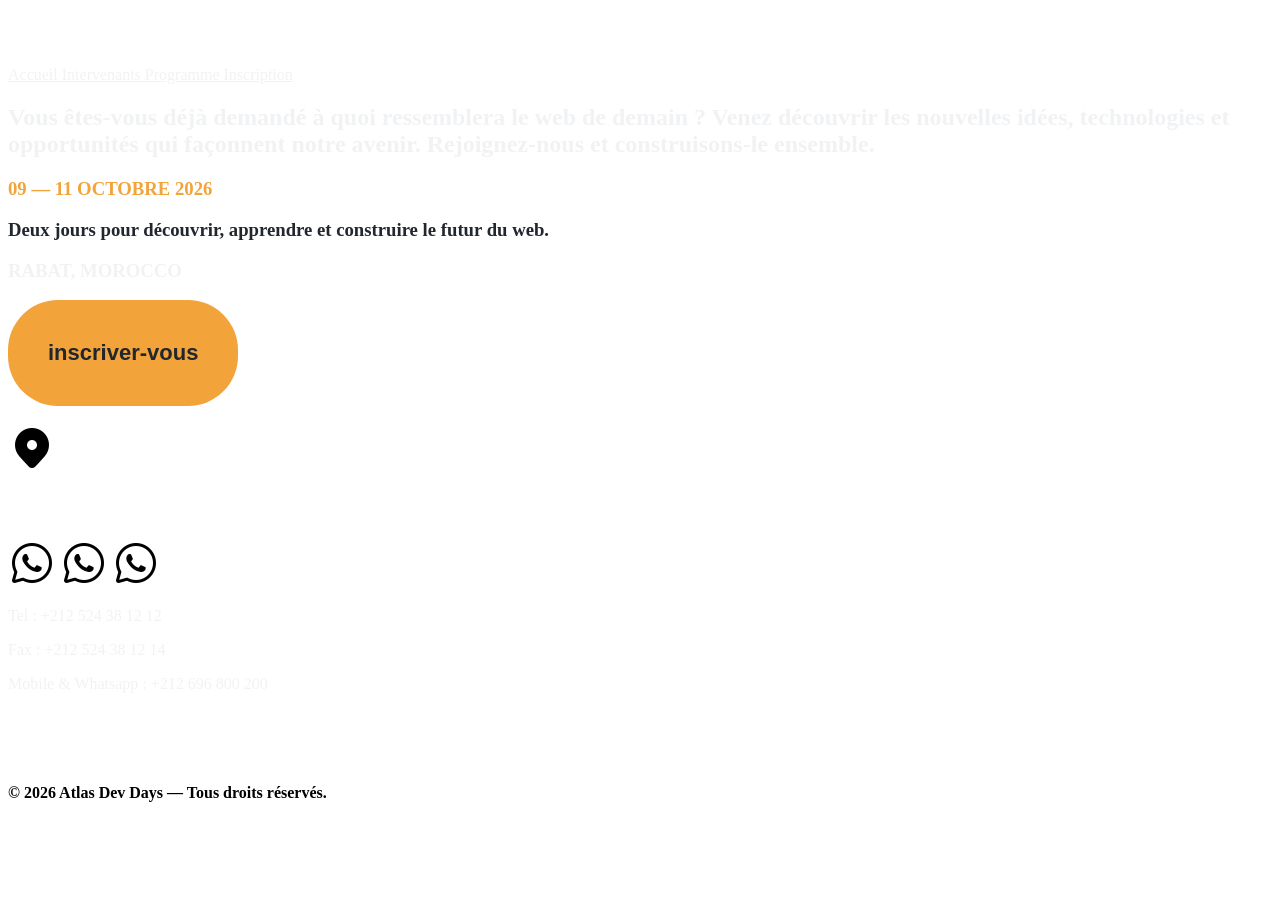
<file: index.html>
<html>
<link rel="stylesheet" href="style.css">
<body>
    
    <h1  id="h1text">  
        ATLAS DEV DAYS 
    </h1 id="2">
    <a href="index.html" class="pages" id="page1">
        Accueil
    </a>
    
    </a>
    <a href="Intervenants.html" class="pages">
        Intervenants
    </a>
    <a href="Programme.html" class="pages">
        Programme
    </a> 
    <a href="Inscription.html" class="pages">
        Inscription</a><br>
    <h2 class = "texts" id = "text1">
        Vous êtes-vous déjà demandé à quoi ressemblera le web de demain ?
        Venez découvrir les nouvelles idées, technologies et opportunités qui façonnent notre avenir. Rejoignez-nous et
        construisons-le ensemble.
    </h2>
    <h3 class="texts" id="text4">
        09 — 11 OCTOBRE 2026
        
    </h3>
    <h3 class="texts" id="text5">
        
        Deux jours pour découvrir, apprendre et construire le futur du web.
    </h3>
    <h3 class="texts" id="text6">
        RABAT, MOROCCO
    </h3> 
 
     <a href="Inscription.html"> 
            <button class="Inscriptionbutton">
            inscriver-vous

            </button>
        </a>
    <br> <br>
    <a href="https://www.google.com/maps" target="_blank">

    <img src="images/icons8-location-48.png" alt="localisation">
       </a>

    <form>
        <h2 class="texts" id="text7">
            Contactez-Nous
        </h2>
        <img src="images/icons8-whatsapp-48.png" alt="Telephone">
        <img src="images/icons8-whatsapp-48.png" alt="Telephone">
        <img src="images/icons8-whatsapp-48.png" alt="Telephone">
       
        <p class="infos">
            Tel : +212 524 38 12 12
        </p>
        <p class="infos">
            Fax : +212 524 38 12 14
        </p>
        <p class="infos">
             Mobile & Whatsapp : +212 696 800 200
        </p>
        <a href="https://www.whatsapp.com/" target="_blank" class="infos2">
           Envoyer un message Whatsapp
        </a> <br> <br>
        <a href="https://accounts.google.com/" target="_blank" class="infos2">
            AtlasDevDays@alksar.com
        </a>


        <h4>
            © 2026 Atlas Dev Days — Tous droits réservés.
        </h4>

    </form>
</body>

</html>
</file>
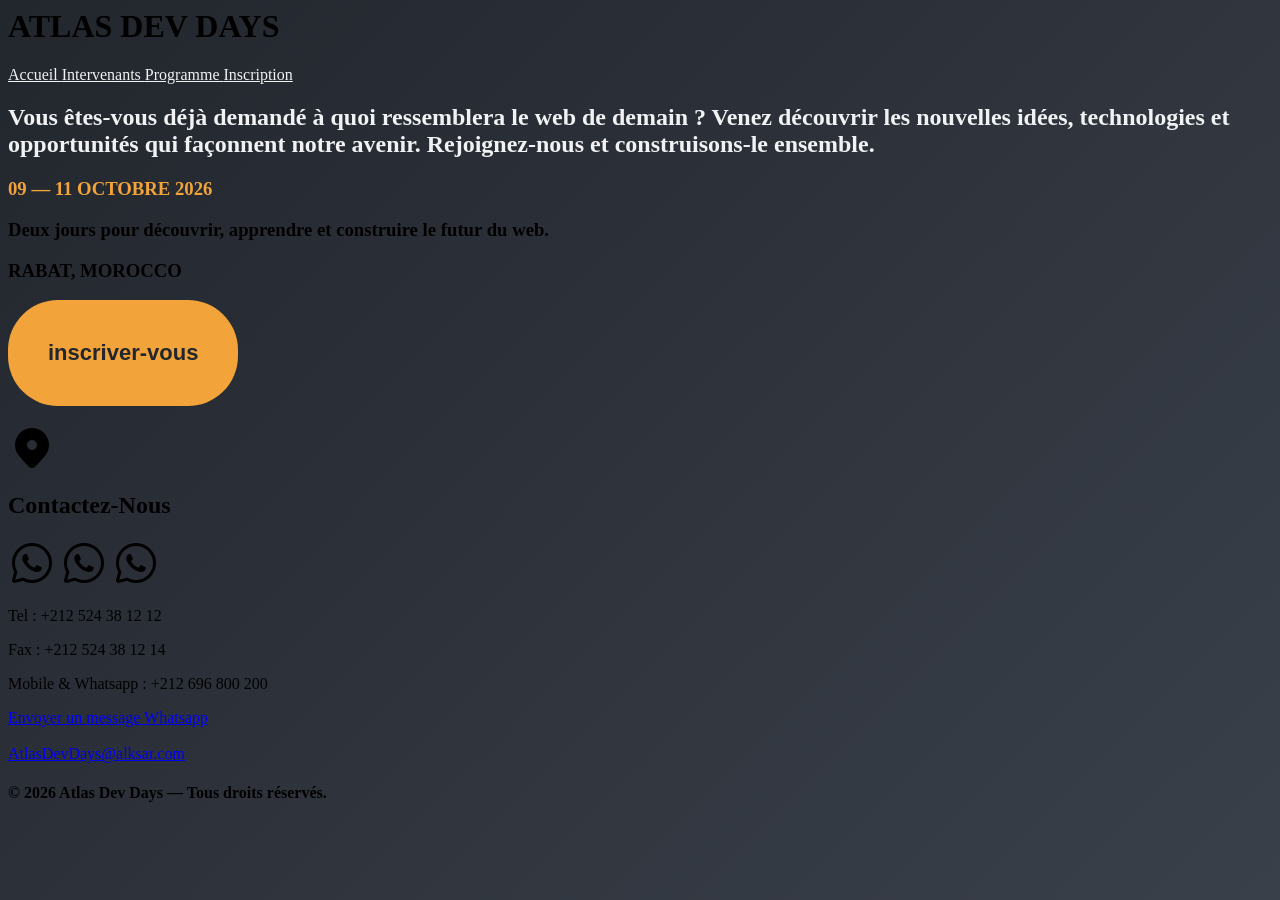
<file: Accueil.html>
<html>
<link rel="stylesheet" href="style.css">
<body class="body">
    
    <h1>  
        ATLAS DEV DAYS 
    </h1 id="2">
    <a href="Accueil.html" class="pages">
        Accueil
    </a>
    
    </a>
    <a href="Intervenants.html" class="pages">
        Intervenants
    </a>
    <a href="Programme.html" class="pages">
        Programme
    </a> 
    <a href="Inscription.html" class="pages">
        Inscription</a><br>
    <h2 class = "texts" id = "text1">
        Vous êtes-vous déjà demandé à quoi ressemblera le web de demain ?
        Venez découvrir les nouvelles idées, technologies et opportunités qui façonnent notre avenir. Rejoignez-nous et
        construisons-le ensemble.
    </h2>
    <h3 class="texts" id="text2">
        09 — 11 OCTOBRE 2026
        
    </h3>
    <h3>
        
        Deux jours pour découvrir, apprendre et construire le futur du web.
    </h3>
    <h3>
        RABAT, MOROCCO
    </h3> 
 
     <a href="Inscription.html"> 
            <button class="Inscriptionbutton">
            inscriver-vous

            </button>
        </a>
    <br> <br>
    <a href="https://www.google.com/maps" target="_blank">

    <img src="images/icons8-location-48.png" alt="localisation">
       </a>

    <form>
        <h2>
            Contactez-Nous
        </h2>
        <img src="images/icons8-whatsapp-48.png" alt="Telephone">
        <img src="images/icons8-whatsapp-48.png" alt="Telephone">
        <img src="images/icons8-whatsapp-48.png" alt="Telephone">
       
        <p>
            Tel : +212 524 38 12 12
        </p>
        <p>
            Fax : +212 524 38 12 14
        </p>
        <p>
             Mobile & Whatsapp : +212 696 800 200
        </p>
        <a href="https://www.whatsapp.com/" target="_blank">
           Envoyer un message Whatsapp
        </a> <br> <br>
        <a href="https://accounts.google.com/" target="_blank">
            AtlasDevDays@alksar.com
        </a>


        <h4>
            © 2026 Atlas Dev Days — Tous droits réservés.
        </h4>

    </form>
</body>

</html>
</file>
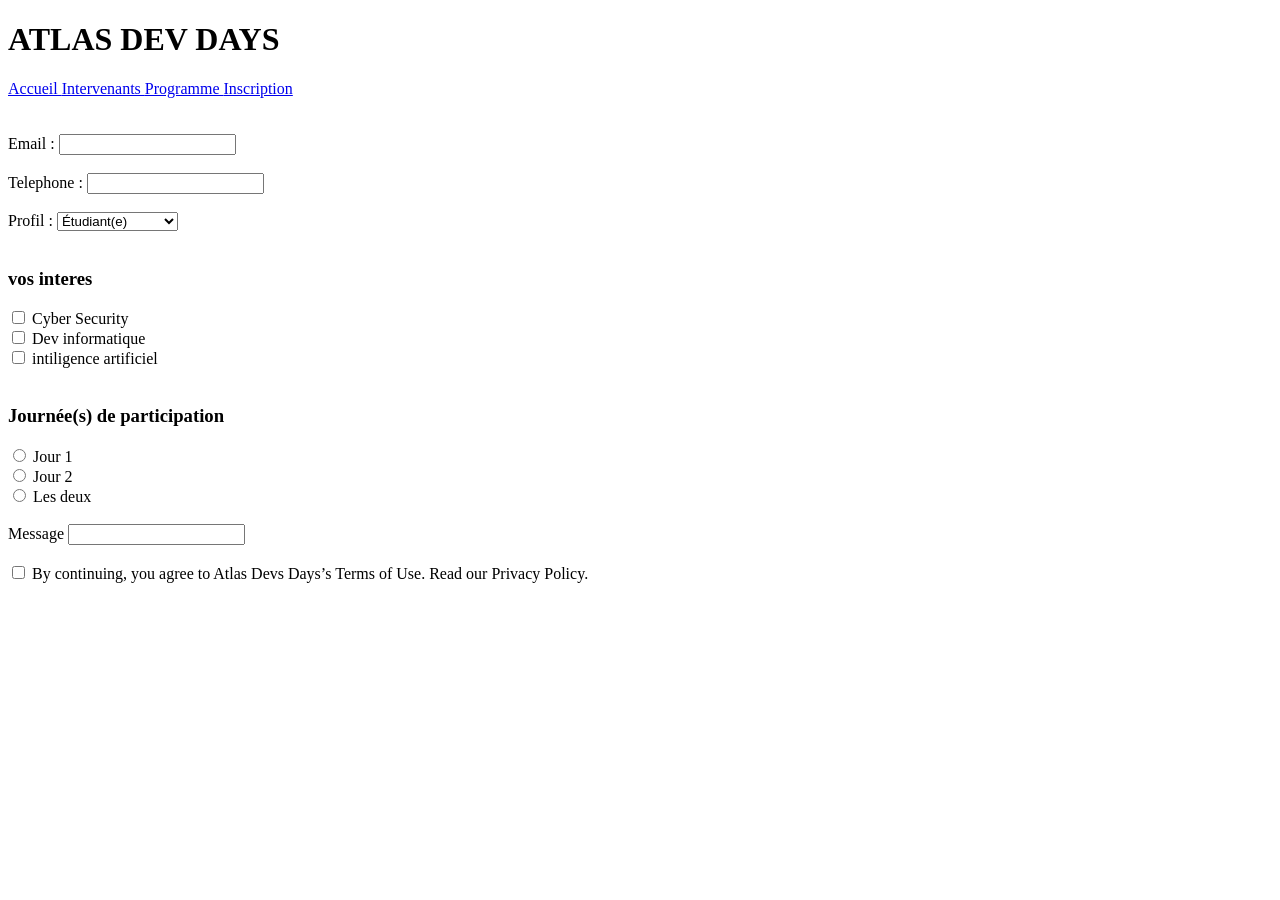
<file: Inscription.html>
<!DOCTYPE html>
<html lang="en">
<link rel="stylesheet" href="style.css">
<head>
    <meta charset="UTF-8">
    <meta name="viewport" content="width=device-width, initial-scale=1.0">
    <title>Document</title>
</head>

<body>
    <h1>
        ATLAS DEV DAYS
    </h1>
    <a href="index.html">
        Accueil
    </a>

    </a>
    <a href="Intervenants.html">
        Intervenants
    </a>
    <a href="Programme.html">
        Programme
    </a>
    <a href="Inscription.html">
        Inscription</a><br> <br> <br>
    <form>
        <label>
            Email :
        </label>
        <input type="email" required>
        <br> <br>
        <label>
            Telephone :
        </label>
        <input type="tel" id="tel" name="tel" required pattern="^(\+212|0)[5-7][0-9]{8}$">
        <label>
            <br> <br>
            Profil :
        </label>
        <select>
            <option>
                Étudiant(e)
            </option>
            <option>
                Développeur(se)
            </option>
            <option>
                Autre
            </option>
        </select>
        <br> <br>
        <h3>
            vos interes
        </h3>
        <label>
            <input type="checkbox">
            Cyber Security
        </label><br>
        <label>
            <input type="checkbox">
            Dev informatique
        </label><br>
        <label>
            <input type="checkbox">
            intiligence artificiel
        </label><br> <br>
        <H3>
            Journée(s) de participation
        </H3>

        <label>
            <input type="radio" name="jour" value="jour1">
            Jour 1
        </label><br>

        <label>
            <input type="radio" name="jour" value="jour2">
            Jour 2
        </label><br>

        <label>
            <input type="radio" name="jour" value="deux">
            Les deux
        </label>
        <label>
            <br><br>
            Message
            <input type="text" >
        </label>
            <br><br>
        <INput type="checkbox" class="xcursor required " id="Consentement">
        By continuing, you agree to Atlas Devs Days’s Terms of Use. Read our Privacy Policy.
        <br><br>
        <style>
     
        <button   type="submit">Submit</button>
        <br><br>

        </label>
    </form>
    <a href="https://www.google.com/maps">

        <img src="images/icons8-location-48.png" alt="localisation">
    </a>

    <form>
        <h2>
            Contactez-Nous
        </h2>
        <img src="images/icons8-whatsapp-48.png" alt="Telephone">
        <img src="images/icons8-whatsapp-48.png" alt="Telephone">
        <img src="images/icons8-whatsapp-48.png" alt="Telephone">

        <p>
            Tel : +212 524 38 12 12 
        </p>
        <p>
            Fax : +212 524 38 12 14
        </p>
        <p>
            Mobile & Whatsapp : +212 696 800 200
        </p>
        <a href="https://www.whatsapp.com/">
            Envoyer un message Whatsapp
        </a> <br> <br>
        <a href="https://accounts.google.com/">
            AtlasDevDays@alksar.com
        </a>


        <h4>
            © 2026 Atlas Dev Days — Tous droits réservés.
        </h4>




</body>

</html>
</file>
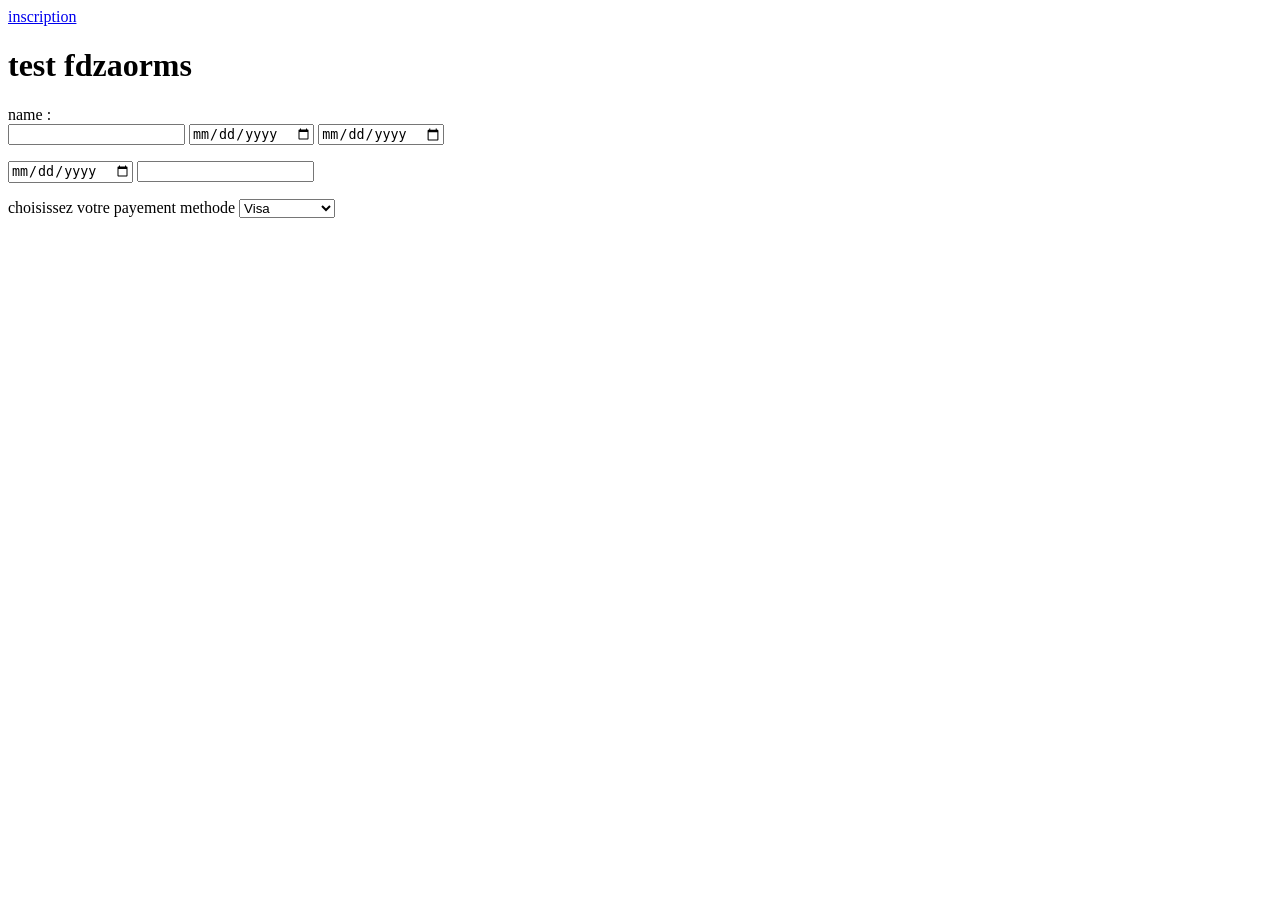
<file: test learning.html>
<html>
    <body>

        <a href="https://www.facebook.com/">
            inscription
        </a>
        <h1>
            test fdzaorms
        </h1>
        <form>
            <label>
                name :
            </label><br>
            <input type="email">
            <input type="date">
            <input type="date">
        </form>
        <form>
            <input type="date">
            <input type="password">
        </form>
        <label>
            choisissez votre payement methode
            <select>
                <option >
                    Visa
                </option>
                <option>
                    Paypal
                </option>
                <option>
                    Master Card
                </option>
            </select>
        </label>
    </body>
</html>
</file>
<file: style.css>
.Inscriptionbutton {
            transition: background-color 0.4s;
            transition: transform 50.6s;
            transition: box-shadow 0.15s ;
            color: #22262D;
            background-color: #F2A33A;
            border: none;
            padding-left: 40px;
            padding-bottom: 40px;
            padding-top: 40px;
            padding-right: 40px;
            border-radius: 50px;
            cursor: pointer;
            border-width: 1px;
            font-weight : bold;
            font-size : 22;
            

        }
        .Inscriptionbutton:hover {
            background-color: #F2A33A ;
            color: black;
            opacity: 0.8;
            box-shadow: 4px 7px 0.15px #202530;
            transform : scale(1.05)
        }
        .Inscriptionbutton:active {
            opacity: 0.6;
            background-color: #F1F3F5;
        }
 .xcursor {
    cursor: pointer;
    margin-right: ;

}
 .pages {
    color : #F1F2F4
    

    }
    .pages:active{
        background-color: #F2A33A;;
    }
    #page1:active{
        ;
    }

  #2 {
    color: red;
    display :flex

}
#id2 {
    color: #F1F2F4;
}
#text1{
    color : #F1F2F4
}
.body {
background: linear-gradient(135deg, #22262D, #3A404A);}
#text2 {
    color :#F2A33A;
    
}
#h1text {
    color : white
}
#text4{
    color:#F2A33A ;
}
#text6{
    color: #F1F2F4
}
#text5{
    color: #22262D;
}
#text7{
    color: white;
}
.infos{
    color: #F1F2F4
}
.infos2{
    color: white;
}
</file>
